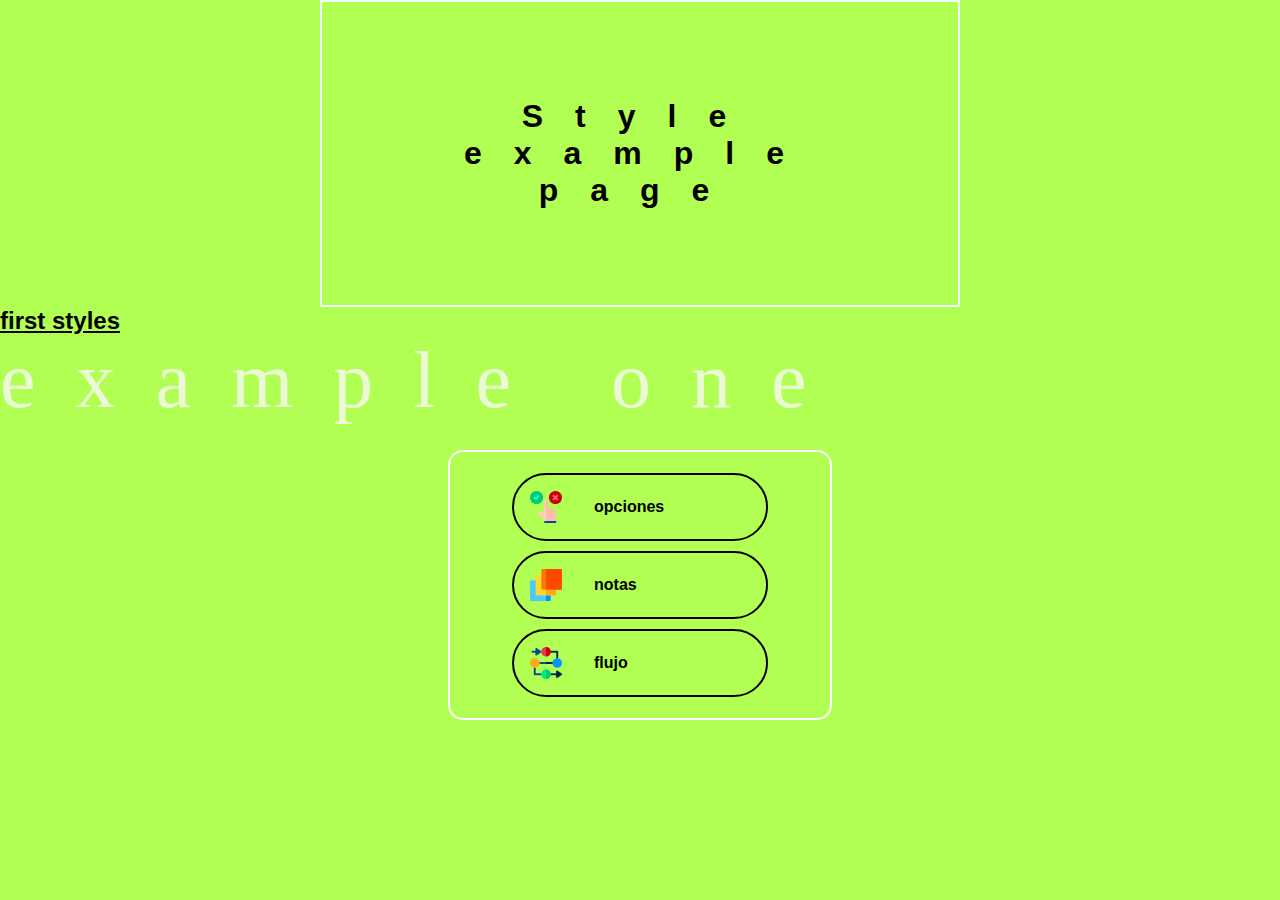
<file: C4 CSS/index.html>
<!DOCTYPE html>
<html lang="en">
<head>
    <link rel="stylesheet" href="./reset.css" />
    <link rel="stylesheet" href="./henry.css" /> 
    <meta charset="UTF-8">
    <meta name="viewport" content="width=device-width, initial-scale=1.0">
    <title>CSS cascade Style Sheet</title>
</head>
<body class="fondo">
    <header>
        <h1 id="titulo">Style example page</h1>
    </header>
    <main>        
        <article>
            <div>
                <h2>first styles</h2>
                <p class="miTexto">example one</p>
            </div>
        </article>
        <article>
            <div id="cardcontainer">
                <div class="cardo">                
                    <img class="pill" src="./images/eleccion.png" />
                    <h4>opciones</h4> 
                </div>
                <div class="cardo">                
                    <img class="pill" src="./images/capa.png" />
                    <h4>notas</h4>
                </div>
                <div class="cardo">                
                    <img class="pill" src="./images/proceso.png" />
                    <h4>flujo</h4>
                </div>
            </div>
        </article>        
    </main>
</body>
</html>
</file>
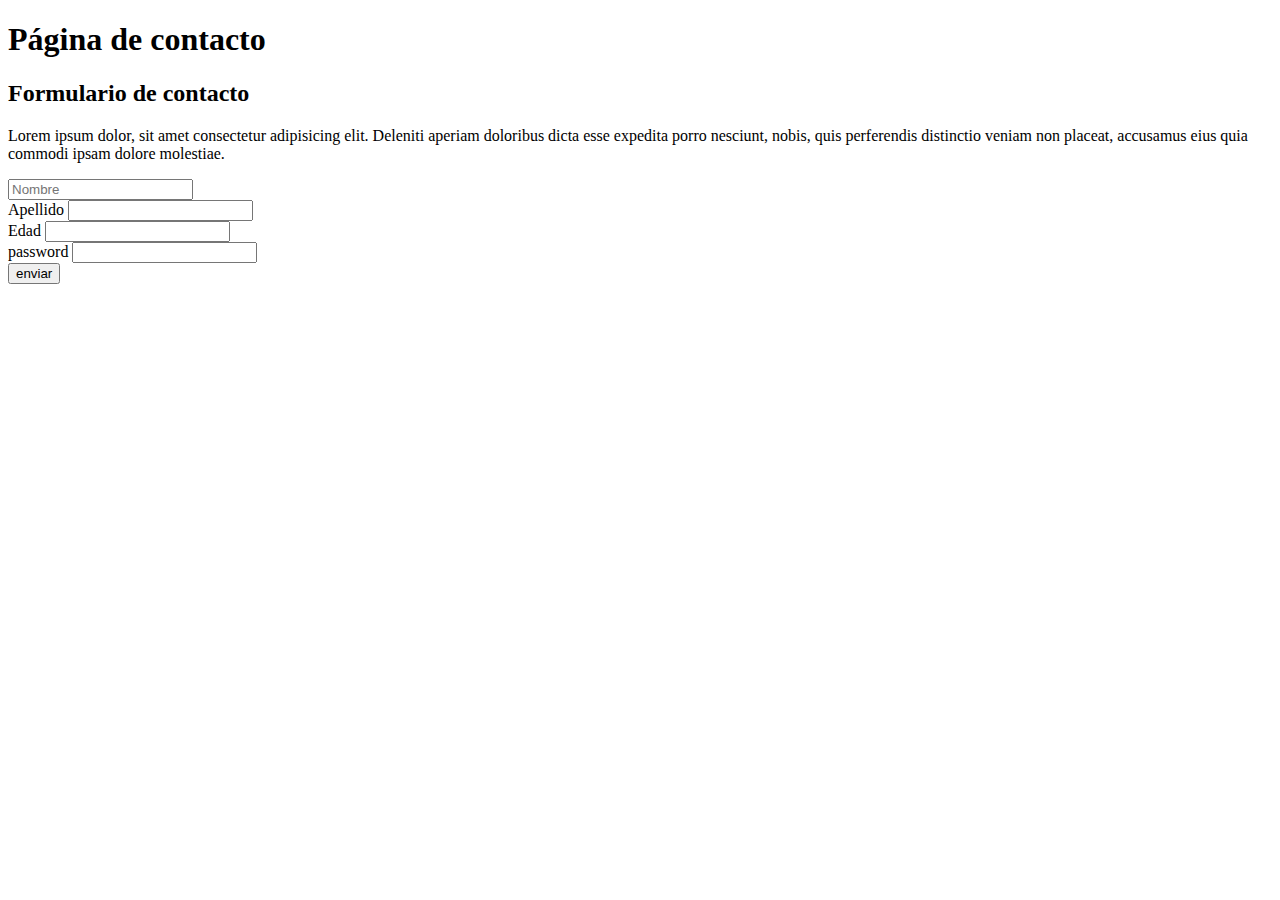
<file: C3 HTML/contacto.html>
<!DOCTYPE html>
<html lang="en">
<head>
    <meta charset="UTF-8">
    <meta name="viewport" content="width=device-width, initial-scale=1.0">
    <title>Document</title>
</head>
<body>
    <header><h1>Página de contacto</h1></header>
    <main>
        <div>
            <h2>
                Formulario de contacto
            </h2>
            <p>Lorem ipsum dolor, sit amet consectetur 
                adipisicing elit. Deleniti aperiam doloribus 
                dicta esse expedita porro nesciunt, nobis, 
                quis perferendis distinctio veniam non placeat, 
                accusamus eius quia commodi ipsam dolore molestiae.
            </p>
        </div>
        <form>           
            <div>
                <input type="text" name="nombre" placeholder="Nombre">
            </div>
            <div>
                <label for="apellido">Apellido</label>
                <input type="text" name="apellido">
            </div>
            <div>
                <label for="edad">Edad</label>
                <input type="number" name="edad">
            </div>
            <div>
                <label for="tromp">password</label>
                <input type="password" name="tromp" >
            </div>
            <button>enviar</button>
        </form>
    </main>
    <footer></footer>
</body>
</html>
</file>
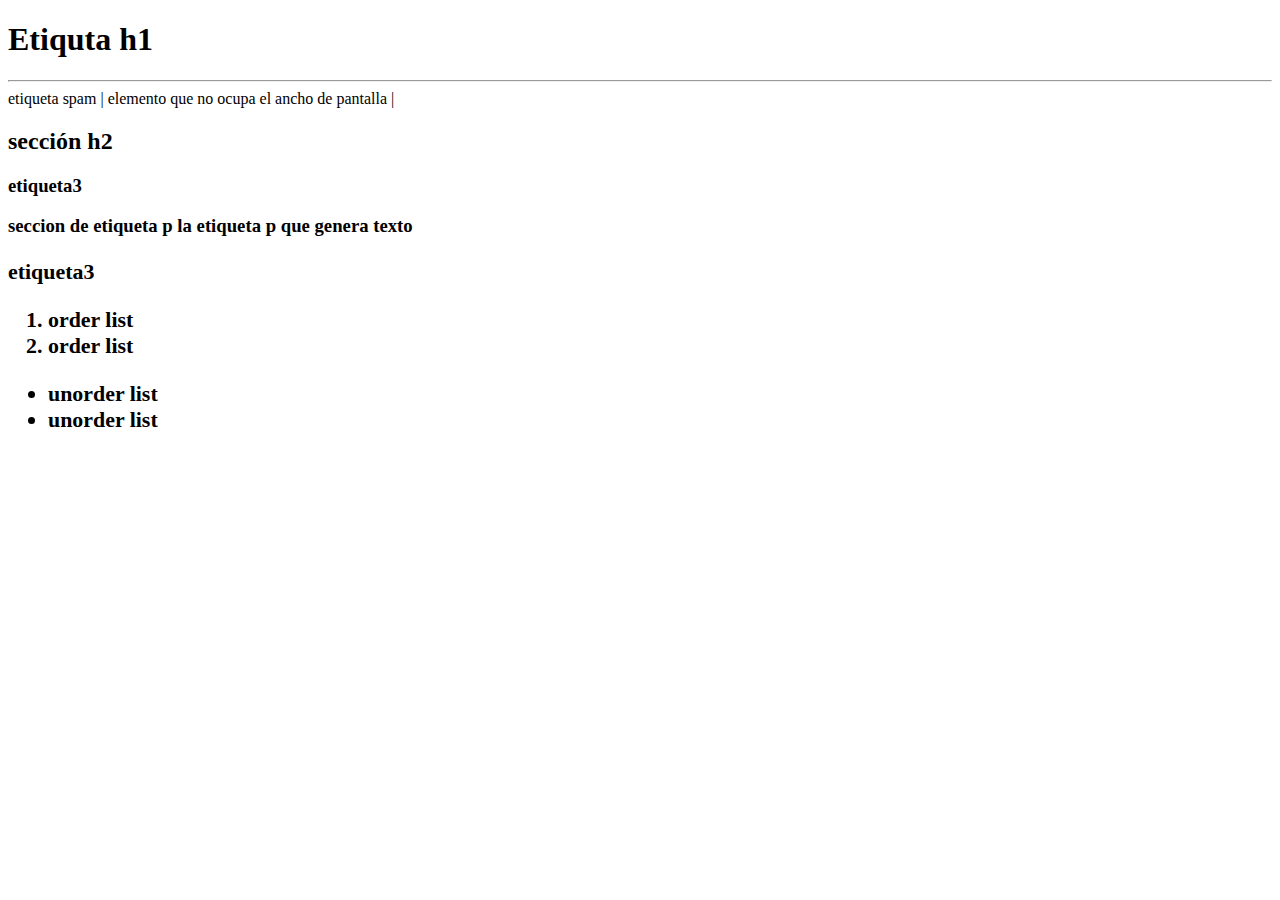
<file: C3 HTML/firstLabels.html>
<!DOCTYPE html>
<html lang="es">
    <head>
        <meta charset="UTF-8">
        <meta name="viewport"  content="width=device-width, initial-scale=1.0">
        <title></title>
    </head>
    <body>
        <h1>Etiquta h1</h1>
        <hr>
        <spam>etiqueta</spam>
        <spam>spam | </spam>
        <spam>elemento que no ocupa el ancho de pantalla |</spam>
        <h2>sección h2</h2>
        <h3>etiqueta3<h/3>
        <p>seccion de etiqueta p la etiqueta p que genera texto </p>
        <h3>etiqueta3<h/3>
        
        <ol>
            <li>order list</li>
            <li>order list</li>
        </ol>
        <ul>
            <li>unorder list</li>
            <li>unorder list</li>
        <ul>
    </body>
</html>
</file>
<file: C4 CSS/henry.css>
.fondo{
    background-color: #8cff00ad;
}
.miTexto{
    font-size: 80px;
    color: #f7f8eed5;
    letter-spacing:  .5em;
    transition: 1s;
    height: fit-content;
}
.miTexto:hover{
    color:crimson;
    text-transform: uppercase;
}
.cardo{
    height: fit-content;
    border: 2px solid black;
    border-radius:50px;    
    width:20vw;
    min-width: 200px;
    transition: 3ms;
    margin: auto;
    vertical-align: middle;
    display: flex;
    flex-direction: row;
    gap: 2em;
    padding: 1em;
    align-items: center;    
}
.cardo:hover{    
    border: 3px solid white;
    padding: 1.05em ;
}
#titulo{
    text-align: center;
    font-family: Arial;
    letter-spacing:  1em;
    border: 2px solid azure;
    width: 50vw;
    min-width: 450px;
    margin: auto;
    padding: 3em;
    align-items: center;
}
h4{
    font-family: arial;
}
h2{
    text-decoration-line: underline;
    font-family: arial;
}
label{
    font-family: arial;
}
.pill{
    width: 1vw;
    height: 1vw;
    min-width: 32px;
    min-height: 32px;
}
#cardcontainer{
    border: 2px solid white;
    border-radius: 15px;
    width: 30vw;
    min-width: 240px;
    margin: auto;
    margin-top: 1.5em;
    padding: 1em;
    display: flex;
    flex-direction: column;
    justify-content: space-between;
    height: auto;
    min-height: 270px;   
     
}
</file>
